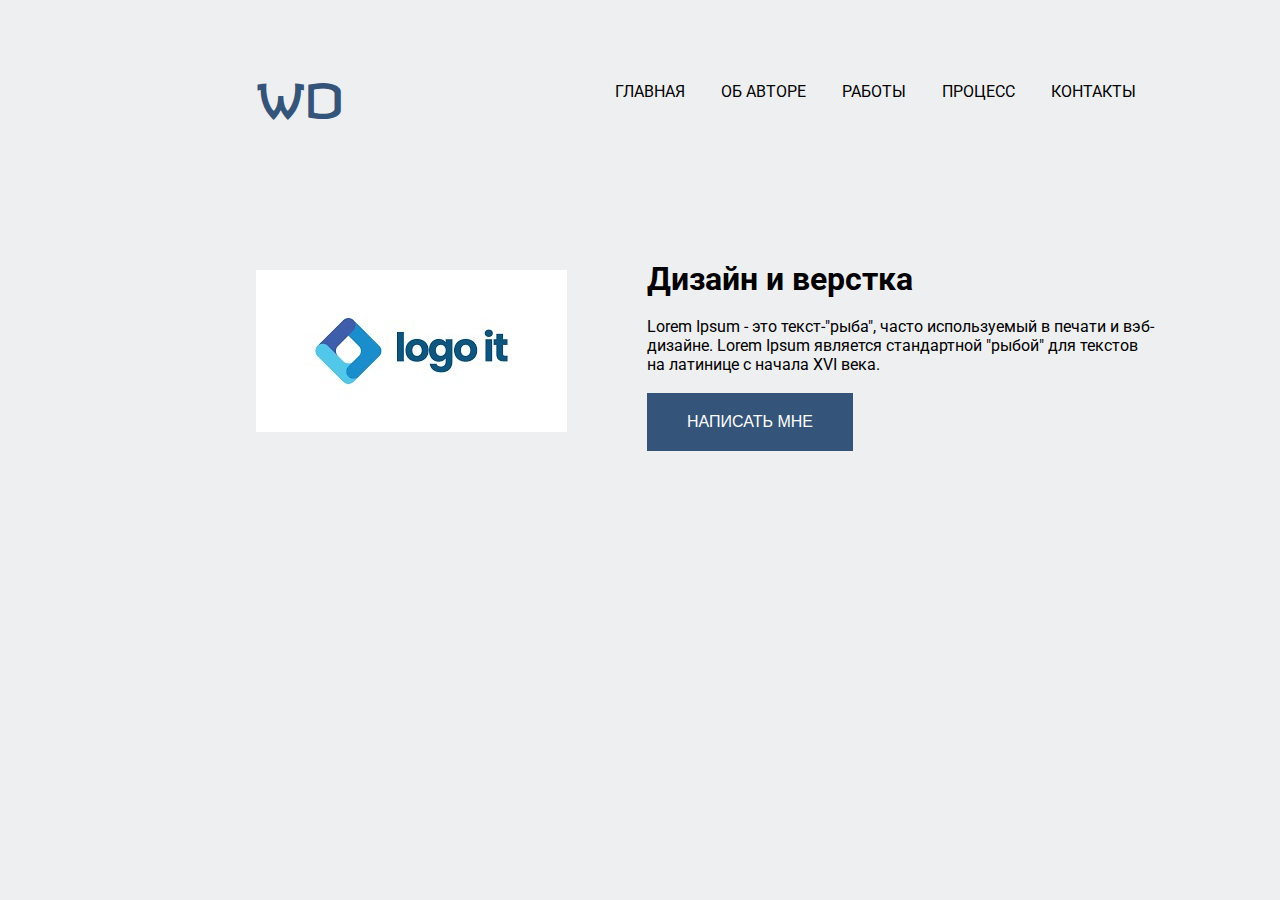
<file: index.html>
<!DOCTYPE html>
<html lang="en">
<head>
    <meta charset="UTF-8">
    <title>WD Main</title>
    <link rel="stylesheet" href="styles.css" />
    <link rel="stylesheet" href="menu.css" />
</head>
<body>

    <div id="container">

        <div class="modal" id="modal">
            <div class="form-info">
                <h2>Хотите веб-сайт?</h2>
                <p>Lorem Ipsum - это текст-"рыба", часто используемый в печати и вэб-дизайне.
                    Lorem Ipsum является стандартной "рыбой" для текстов на латинице с начала XVI века.
                </p>
            </div>

            <div class="form">
                <div class="form-row">
                    <input placeholder="Ваше имя">
                    <input placeholder="Ваш e-mail">
                </div>
                <textarea placeholder="Собщение" rows="3" collons="5"></textarea>
                <br />
                <button  class="btn" id="btn-modal">Отправить</button>
            </div>
        </div>

        <div id="header">
            <div id="logo">WD</div>
            <nav id="menu">
                <a href ="index.html" class="menu-link" id="menu-main">ГЛАВНАЯ</a>
                <a href ="about.html" class="menu-link" id="menu-about">ОБ АВТОРЕ</a>
                <a href ="cases.html" class="menu-link" id="menu-cases">РАБОТЫ</a>
                <a href ="video.html" class="menu-link" id="menu-video">ПРОЦЕСС</a>
                <a href ="form.html" class="menu-link" id="menu-form">КОНТАКТЫ</a>
                <a href ="#" id="menu-icon">&#9776;</a>
            </nav>
        </div>

        <div class="screen" id="screen-main">
            <div id="main-img"></div>
            <div id="main-info">
                <h1>Дизайн и верстка</h1>
                <br>
                <p>Lorem Ipsum - это текст-"рыба", часто используемый в печати и вэб-дизайне.
                    Lorem Ipsum является стандартной "рыбой" для текстов на латинице с начала XVI века.
                </p>
                <br>
                <button class="btn" id="btn-contact">Написать мне</button>
            </div>
        </div>

    </div>    

    <script src="app.js"></script>
</body>
</html>
</file>
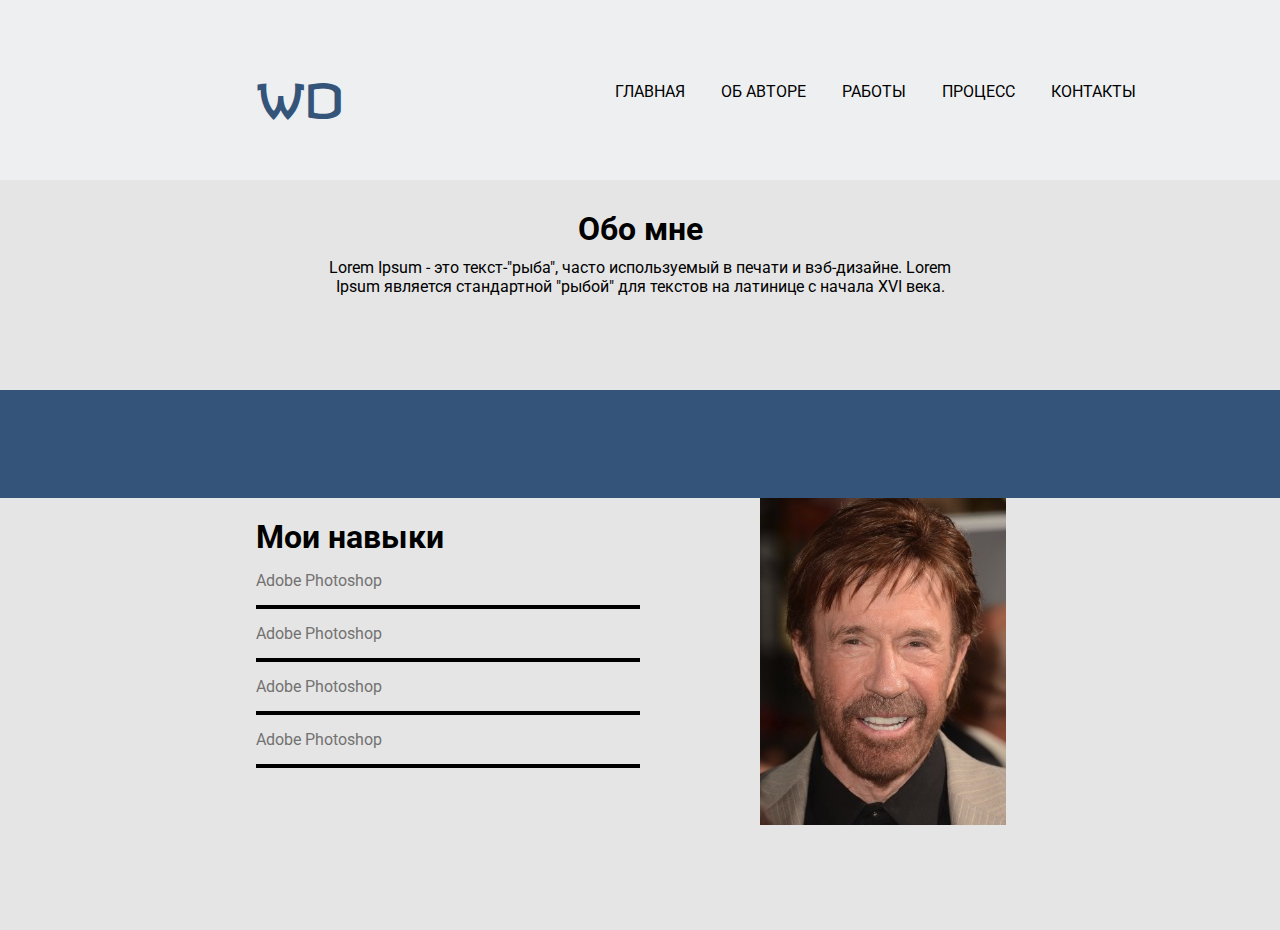
<file: about.html>
<!DOCTYPE html>
<html lang="en">
<head>
    <meta charset="UTF-8">
    <title>WD About Me</title>
    <link rel="stylesheet" href="styles.css" />
    <link rel="stylesheet" href="menu.css" />
</head>
<body>

    <div id="container">

        <div id="header">
            <div id="logo">WD</div>
            <nav id="menu">
                <a href ="index.html" class="menu-link" id="menu-main">ГЛАВНАЯ</a>
                <a href ="about.html" class="menu-link" id="menu-about">ОБ АВТОРЕ</a>
                <a href ="cases.html" class="menu-link" id="menu-cases">РАБОТЫ</a>
                <a href ="video.html" class="menu-link" id="menu-video">ПРОЦЕСС</a>
                <a href ="form.html" class="menu-link" id="menu-form">КОНТАКТЫ</a>
                <a href ="#" id="menu-icon">&#9776;</a>
            </nav>
        </div>

        <div class="screen" id="screen-about">

            <div id="about-info">
                <h2>Обо мне</h2>
                <p>Lorem Ipsum - это текст-"рыба", часто используемый в печати и вэб-дизайне.
                    Lorem Ipsum является стандартной "рыбой" для текстов на латинице с начала XVI века.
                </p>
            </div>

            <div id="numbers">
            </div>

            <div id="skills-photo">
                <div id="skills">
                    <h1>Мои навыки</h1>
                    <p>Adobe Photoshop</p>
                    <p>Adobe Photoshop</p>
                    <p>Adobe Photoshop</p>
                    <p>Adobe Photoshop</p>
                </div>
                <div id = "photo"></div>
            </div>

        </div>

    </div>    

    <script src="app.js"></script>
</body>
</html>
</file>
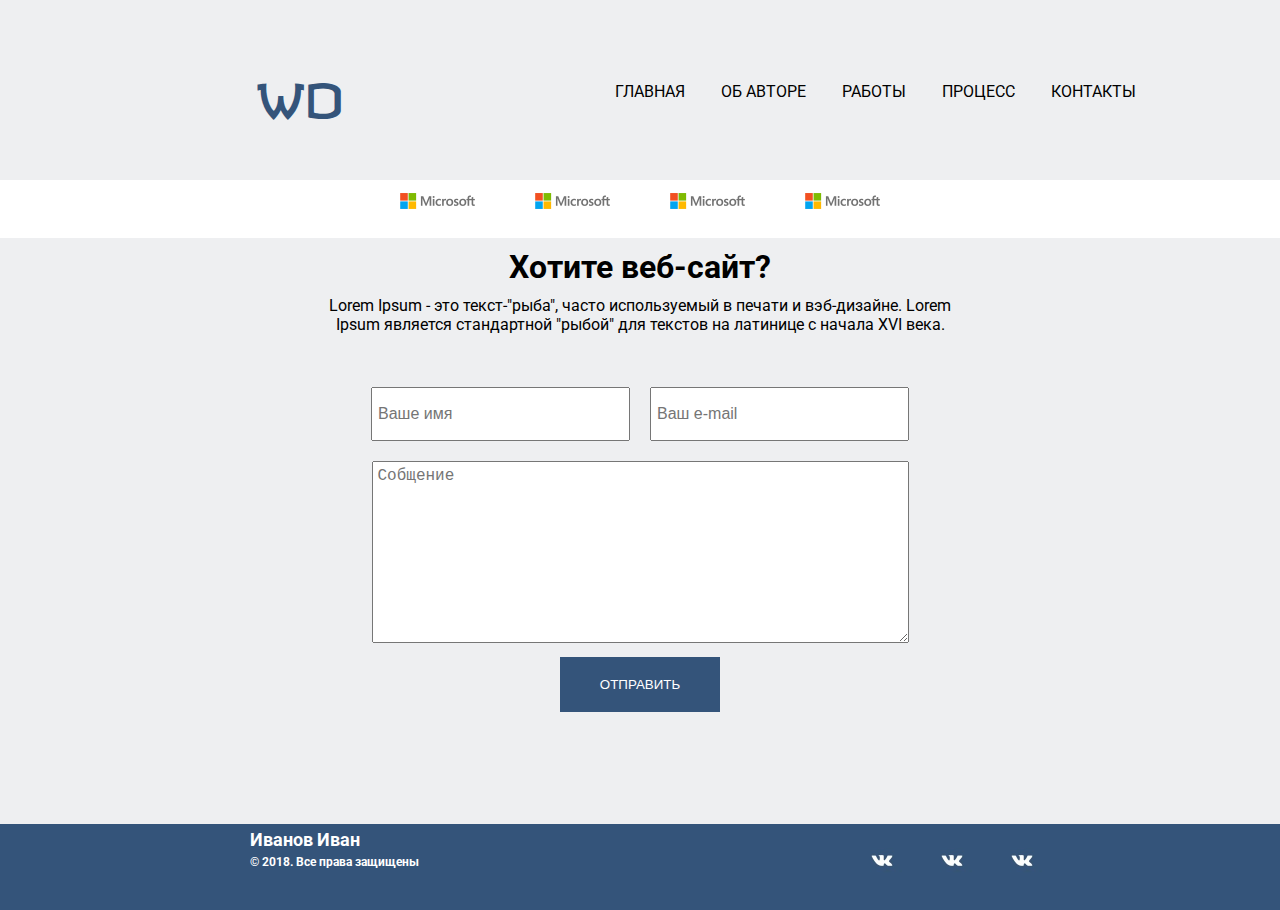
<file: form.html>
<!DOCTYPE html>
<html lang="en">
<head>
    <meta charset="UTF-8">
    <title>WD Form</title>
    <link rel="stylesheet" href="styles.css" />
    <link rel="stylesheet" href="menu.css" />
</head>
<body>

    <div id="container">

        <div id="header">
            <div id="logo">WD</div>
            <nav id="menu">
                <a href ="index.html" class="menu-link" id="menu-main">ГЛАВНАЯ</a>
                <a href ="about.html" class="menu-link" id="menu-about">ОБ АВТОРЕ</a>
                <a href ="cases.html" class="menu-link" id="menu-cases">РАБОТЫ</a>
                <a href ="video.html" class="menu-link" id="menu-video">ПРОЦЕСС</a>
                <a href ="form.html" class="menu-link" id="menu-form">КОНТАКТЫ</a>
                <a href ="#" id="menu-icon">&#9776;</a>
            </nav>
        </div>

        <div class="screen" id="screen-form">

            <div id="clients">
                <img src="./img/client.jpg" alt="client" class="client">
                <img src="./img/client.jpg" alt="client" class="client"> 
                <img src="./img/client.jpg" alt="client" class="client"> 
                <img src="./img/client.jpg" alt="client" class="client"> 
            </div>
            
            <div class="form-info">
                <h2>Хотите веб-сайт?</h2>
                <p>Lorem Ipsum - это текст-"рыба", часто используемый в печати и вэб-дизайне.
                    Lorem Ipsum является стандартной "рыбой" для текстов на латинице с начала XVI века.
                </p>
            </div>

            <div class="form">
                <div class="form-row">
                    <input placeholder="Ваше имя">
                    <input placeholder="Ваш e-mail">
                </div>
                <textarea placeholder="Собщение" rows="3" collons="5"></textarea>
                <br />
                <button  class="btn">Отправить</button>
            </div>

            <div id="footer">
                <div class="name-cr">
                    <h3>Иванов Иван</h3>
                    <h4>&#169; 2018. Все права защищены</h4>
                </div>
                <div class="vk-row">
                    <img src="./img/vk.jpg" class="vk">
                    <img src="./img/vk.jpg" class="vk">
                    <img src="./img/vk.jpg" class="vk">
                </div>
            </div>

        </div>

    </div>    

    <script src="app.js"></script>
</body>
</html>
</file>
<file: styles.css>
@import url('https://fonts.googleapis.com/css2?family=Roboto&display=swap');
@import url('https://fonts.googleapis.com/css2?family=Revalia&display=swap');

* {
    margin: 0;
    padding: 0;
}

body {
    overflow: hidden;
    font-family:'Roboto', sans-serif;
}

a {
    text-decoration: none;
    color: #000;
}

#container {
    width: 100vw;
    height: 100vh; 
}

#header {
    width: 100vw;
    height: 20%; 
    display: flex;    
    background: #EEEFF1;
}

#logo {
    margin-top: 60px;
    margin-left: 20%;

    font-family: Revalia;
    font-style: normal;
    font-weight: normal;
    font-size: 48px;
    line-height: 60px;
    color: #34547A;
}

#menu {
    margin-top: 82px;
    margin-left: 20%;
}

#menu a:hover {
    border-bottom: 3px solid #34547A;
    color: #34547A;
}

.menu-link {
    padding: 16px;
    text-align: center;
    font-size: 16px;
}

#menu-icon {
    display: none;
}

.screen {
    width: 100vw;
    height: 80%;
}

#screen-main {
    background: #EEEFF1;
    display: flex;
}

#main-img {
    background-image: url('./img/main.jpg');
    height: 162px;
    width: 311px;
    margin-top: 90px;
    margin-left: 20%;
}

#main-info {
    margin-top: 80px;
    margin-left:80px;
    width: 40%;
}

h1 {
    color: #000;
}

.btn {
    color: #fff;
    background: #34547A;
    cursor: pointer;
    padding: 20px 40px;
    border: none;
    text-transform: uppercase;
    margin-bottom: 15px;
}

#btn-contact {
    font-size: 16px;  
}

#screen-about {
    background: #E5E5E5;
}

#screen-about h2 {
    font-size: 32px;
}

#screen-about p {
    font-size: 16px;
    padding: 10px 25%;
}

#about-info {
    background: #E5E5E5;
    height: 25%;
    width: 100%;
    padding-top: 30px;
    text-align: center;
}

#numbers {
    background: #34547A;
    height: 15%;
}

#skills-photo {
    background: #E5E5E5;
    display: flex;
    height: 60%;
}

#skills {
    margin-top: 20px;
    margin-left: 20%;
    width: 30%;
}

#skills p {
    padding: 15px 0px;
    text-align: left;
    color: #727272;
    border-bottom: 4px solid #000;
}

#photo {
    background-image: url('./img/photo.jpg');
    height: 327px;
    width: 246px;
    margin-top: 0px;
    margin-left: 120px;
}

#screen-cases {
    display: block;
}

.row {
    display: flex;
    width: 100%;
    height: 50%;
}

.case {
    width: 25%;
    height: 100%;
    background-position: center;
}

#img1 {
    background-image: url('./img/img1.jpg');
}

#img2 {
    background-image: url('./img/img2.jpg');
}

#img3 {
    background-image: url('./img/img3.jpg');
}

#img4 {
    background-image: url('./img/img4.jpg');
}

#img5 {
    background-image: url('./img/img5.jpg');
}

#img6 {
    background-image: url('./img/img6.jpg');
}

#img7 {
    background-image: url('./img/img7.jpg');
}

#img8 {
    background-image: url('./img/img8.jpg');
}

#screen-video {
    background: #E5E5E5;
}

#screen-video h2 {
    font-size: 32px;
}

#screen-video p {
    font-size: 16px;
    padding: 10px 25%;
}

#video-info {
    background: #E5E5E5;
    height: 25%;
    width: 100%;
    padding-top: 30px;
    text-align: center;
}

#video {
    height: 75%;
}

video {
    width: 100%;
    height: 100%;
}

#screen-form {
    background: #EEEFF1;
}

#clients {
    background: #fff;
    height: 8%;
    display: flex;
    justify-content: center;
}

.client {
    margin: 0 30px;
    width: 75px ;
    height: 42px;
}

.form-info {
    justify-content: center;
    text-align: center;
    height: 18%;
}

.form-info h2 {
    font-size: 32px;
    margin-top: 10px;
}

.form-info p {
    font-size: 16px;
    padding: 10px 25%;
}

.form {
    display: block;
    justify-content: center;
    text-align: center;
    height: 62%;
}

.form-row {
    display: flex;
    justify-content: center;
}

.form-row input {
    margin: 10px;
    padding: 5px;
    width: 245px;
    height: 40px;
    font-size: 16px;
}

.form textarea {
    margin: 10px 20px;
    padding: 5px;
    width: 525px;
    height: 170px;
    font-size: 16px;
}

#footer {
    background: #34547A;
    height: 12%;
    color: #fff;
    display: flex;
}

.name-cr {
    width: 65%
}

#footer h3 {
    margin-top: 5px;
    margin-left: 30%;
    font-size: 18px;
}

#footer h4 {
    margin-top: 5px;
    margin-left: 30%;
    font-size: 12px;
}

.vk-row {
    display: flex;
}

.vk {
    margin-top: 24px;
    margin-left: 30px;
    width: 40px;
    height: 25px;
}

.modal {
    background: lightgray;
    position: fixed;
    top: 5%;
    left: 15%;
    right: 15%;
    transform: translateY(-200%);
    transition: 1s;
    padding: 2rem;
}

.modal.active {
    transform: translateY(20%); 
}
</file>
<file: menu.css>
@media screen and (max-width: 1075px) {
    .menu-link {
        display: none;
    }
    #menu-icon {
        float: right;
        display: block;
        font-size: 40px;
        margin-top: -20px;
        margin-right: 16px;
    }
    #menu {
        width: 100%;
    }
    #menu.responsive {
        position: relative;
        top: 50px;
        left: 200px;
    }
    header #menu.responsive {
        height: 340px;
    }
    #menu.responsive #menu-icon {
        position: absolute;
        top: -50px;
        right: - 200px;
    }
    #menu.responsive .menu-link {
        float: none;
        display: block;
        text-align: left;
        background: #E5E5E5;
    }

}
</file>
